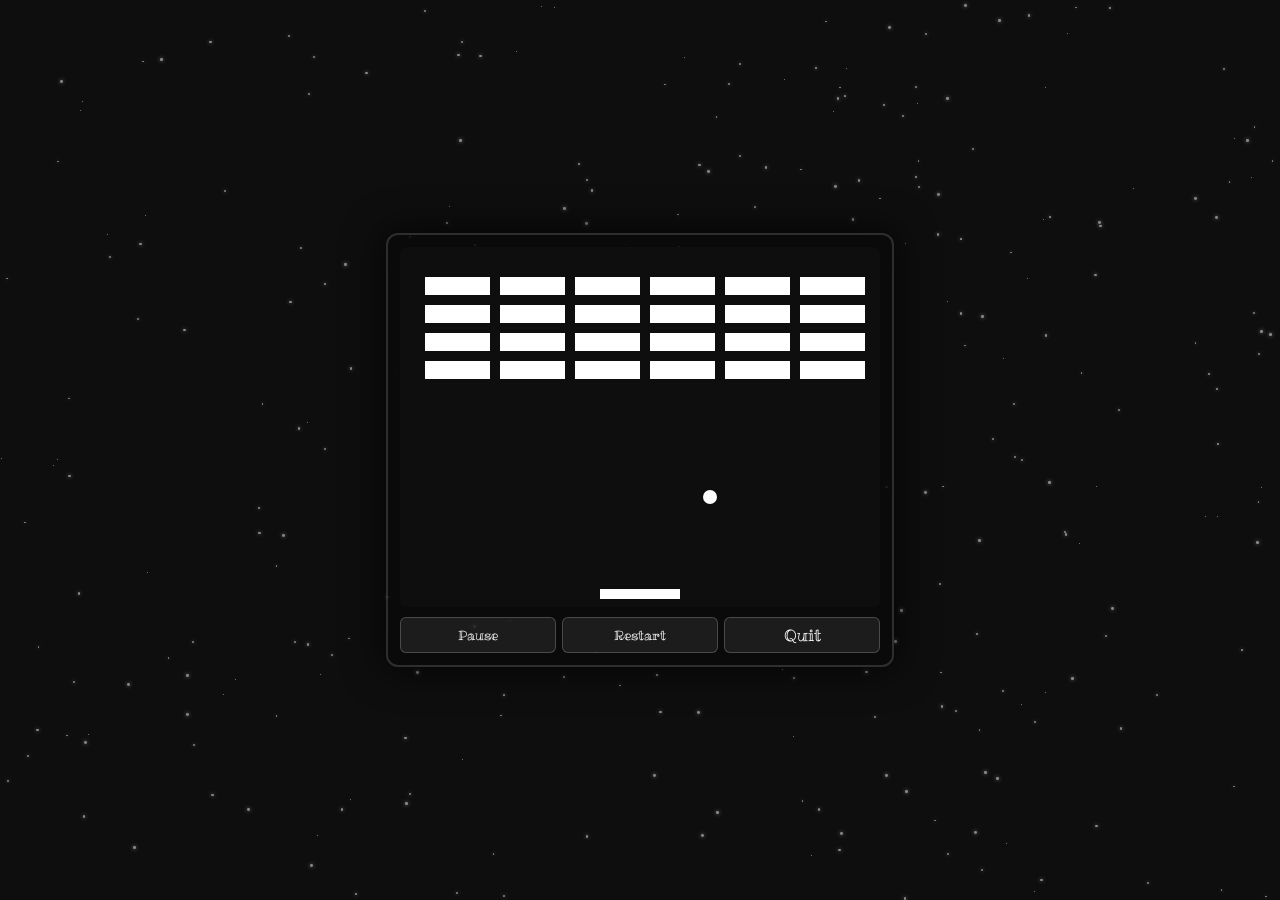
<file: secret/index.html>
<!DOCTYPE html>
<html lang="en">
<head>
  <meta charset="UTF-8">
  <meta name="viewport" content="width=device-width, initial-scale=1.0">
  <title>Secret Area | Portfolio</title>
  <link rel="stylesheet" href="/assets/css/style.css">
  <link rel="stylesheet" href="/assets/css/secret.css">

  <link rel="icon" href="favicon.ico">

  <link rel="icon" type="image/png" sizes="16x16" href="favicon-16x16.png">
  <link rel="icon" type="image/png" sizes="32x32" href="favicon-32x32.png">

  <link rel="apple-touch-icon" href="apple-touch-icon.png">

  <link rel="icon" type="image/png" sizes="192x192" href="android-chrome-192x192.png">
  <link rel="icon" type="image/png" sizes="512x512" href="android-chrome-512x512.png">
  
</head>
<body>
  <div class="dot-background"></div>

  <div class="game-wrapper">
    <div class="game-frame">
      <canvas id="gameCanvas" width="480" height="360"></canvas>

<div class="game-ui">
  <button id="btnPause">Pause</button>
  <button id="btnRestart">Restart</button>
  <a href="/index.html" id="btnQuit">Quit</a>
</div>

<div id="gameMessage" class="game-message hidden">
  Game Over
</div>
    </div>
  </div>

  <script src="/assets/scripts/dots.js"></script>
  <script src="/assets/scripts/secret.js"></script>
</body>

</html>
</file>
<file: assets/css/style.css>
@import url('https://fonts.googleapis.com/css2?family=Ribeye+Marrow&display=swap');

* {
  margin: 0;
  padding: 0;
  box-sizing: border-box;
}

body {
  font-family: "Ribeye Marrow", serif;
  font-weight: 400;
  font-style: normal;
  background-color: #0e0e0e;
  color: white;
  display: flex;
  height: 100vh;
  overflow: hidden;
  position: relative;
}

/* ===============================
   TABS — lógica central
================================ */

.tab {
  display: none;
}

/* todas as tabs ativas: flex column, ocupam tudo */
.tab.active {
  display: flex;
  flex-direction: column;
  width: 100%;
  height: 100%;
}

/* INÍCIO: centraliza perfil, permite absolute dos filhos */
.tab.active#inicio {
  align-items: center;
  justify-content: center;
  position: relative;
  overflow: hidden;
}

/* PROJETOS: scroll interno na grid */
.tab.active#projetos {
  align-items: stretch;
  justify-content: flex-start;
  overflow: hidden;
}

/* PLACEHOLDERS (contatos/feedback): centraliza texto */
.tab.active#contatos,
.tab.active#feedback {
  align-items: center;
  justify-content: center;
}

/* ===============================
   PROJETOS — cards
================================ */

.tab.active#projetos .projetos-container {
  display: grid;
  grid-template-columns: repeat(auto-fill, minmax(240px, 1fr));
  gap: 20px;
  max-width: 900px;
  width: 100%;
  margin: 0 auto;
  padding: 20px;
  flex: 1;
  overflow-y: auto;
}

.tab.active#projetos .projeto-card {
  background: #1e1e1e;
  border-radius: 12px;
  padding: 12px;
  display: flex;
  flex-direction: column;
  gap: 10px;
}

.tab.active#projetos .projeto-preview {
  width: 100%;
  height: 140px;
  object-fit: cover;
  border-radius: 8px;
}

.tab.active#projetos .projeto-desc {
  font-size: 0.9rem;
  color: #ccc;
  flex-grow: 1;
  text-align: justify;
}

.tab.active#projetos .projeto-botoes {
  display: flex;
  gap: 10px;
}

.tab.active#projetos .projeto-botoes img {
  width: 36px;
  height: 36px;
  cursor: pointer;
  transition: transform 0.2s, opacity 0.2s;
}

.tab.active#projetos .projeto-botoes img:hover {
  transform: scale(1.1);
  opacity: 0.85;
}

/* ===============================
   FUNDO DE ESTRELAS
================================ */

.dot-background {
  position: fixed;
  top: 0;
  left: 0;
  width: 100%;
  height: 100%;
  z-index: 0;
  overflow: hidden;
  pointer-events: none;
}

.dot {
  position: absolute;
  background: white;
  border-radius: 50%;
  width: 2px;
  height: 2px;
  opacity: 0.5;
  filter: drop-shadow(0 0 2px white);
  animation: twinkle linear infinite;
}

@keyframes twinkle {
  0%   { opacity: 0.2; transform: scale(0.5); }
  50%  { opacity: 1;   transform: scale(1.2); }
  100% { opacity: 0.2; transform: scale(0.7); }
}

/* ===============================
   SIDEBAR (DESKTOP)
================================ */

.sidebar {
  width: 450px;
  background: rgba(0, 0, 0, 0.493);
  border-right: 1px solid rgba(255, 255, 255, 0.308);
  backdrop-filter: blur(2px);
  -webkit-backdrop-filter: blur(2px);
  display: flex;
  flex-direction: column;
  justify-content: space-between;
  padding: 40px 20px;
  text-align: center;
  z-index: 10;
  position: relative;
  background-size: 200% 200%;
  animation: sidebarGradient 12s ease infinite;
  transition: transform 0.35s cubic-bezier(0.4, 0, 0.2, 1);
  flex-shrink: 0;
}

@keyframes sidebarGradient {
  0%   { background-position: 0% 50%; }
  50%  { background-position: 100% 50%; }
  100% { background-position: 0% 50%; }
}

.sidebar-menu {
  flex-grow: 1;
  display: flex;
  justify-content: center;
  align-items: center;
}

.sidebar-menu ul {
  list-style: none;
  display: flex;
  flex-direction: column;
  gap: 30px;
}

.sidebar a {
  color: white;
  text-decoration: none;
  font-size: 1.4rem;
  font-weight: bold;
  padding: 10px;
  border: 3px solid transparent;
  transition: border 0.2s;
  display: inline-block;
}

.sidebar a:hover {
  border: 3px solid white;
}

.sidebar a.active {
  border: 3px solid white;
}

.sidebar-footer {
  padding-top: 40px;
  font-size: 1.2rem;
  opacity: 0.7;
}

/* ===============================
   LINGUA
================================ */

.sidebar-lang {
  display: flex;
  flex-direction: column;
  align-items: flex-start;
  gap: 8px;
  padding: 12px 10px;
}

.lang-btn {
  display: flex;
  align-items: center;
  gap: 8px;
  background: none;
  border: 2px solid transparent;
  padding: 6px 10px;
  cursor: pointer;
  transition: border 0.2s, transform 0.2s;
}

.lang-btn img {
  width: 28px;
  height: auto;
  display: block;
}

.lang-text {
  font-size: 13px;
  color: #ddd;
  white-space: nowrap;
  font-family: "Ribeye Marrow", serif;
}

.lang-btn:hover {
  border-color: #555;
  transform: scale(1.05);
}

.lang-btn.active {
  border-color: #aaa;
  background-color: rgba(255, 255, 255, 0.05);
}

.lang-btn.active .lang-text {
  color: #fff;
  font-weight: 600;
}

/* ===============================
   CONTEUDO PRINCIPAL
================================ */

/* content nao faz scroll — cada tab cuida do proprio scroll */
.content {
  flex: 1;
  display: flex;
  flex-direction: column;
  align-items: stretch;
  z-index: 1;
  position: relative;
  overflow: hidden;
  min-width: 0;
}

/* tab-container ocupa tudo */
.tab-container {
  display: flex;
  flex-direction: column;
  flex: 1;
  height: 100%;
  overflow: hidden;
}

/* ===============================
   BOLINHAS DE TOPO
================================ */

.bolinhas-topo {
  position: absolute;
  top: 0;
  left: 50%;
  transform: translateX(-50%);
  display: flex;
  gap: 15px;
  padding: 15px;
  animation: slideDown 0.6s ease-out forwards;
  opacity: 0;
  z-index: 2;
  white-space: nowrap;
}

.bolinhas-topo img {
  width: 45px;
  height: 45px;
  object-fit: contain;
  filter: drop-shadow(0 0 2px rgba(0,0,0,0.4));
  transition: transform 0.3s ease;
}

.bolinhas-topo img:hover {
  transform: scale(1.2);
}

@keyframes slideDown {
  0%   { transform: translate(-50%, -30px); opacity: 0; }
  100% { transform: translateX(-50%);       opacity: 1; }
}

/* ===============================
   PERFIL
================================ */

.perfil {
  text-align: center;
  position: relative;
  z-index: 1;
}

.perfil #profile {
  width: 325px;
  height: auto;
  object-fit: cover;
  border-radius: 50%;
  border: 15px solid #cfcfcf07;
  margin-bottom: 20px;
}

#br-flag {
  width: 32px;
  height: auto;
}

.perfil h2 {
  font-size: 1.8rem;
  font-weight: bold;
}

.perfil h3 {
  font-size: 1.7rem;
  opacity: 0.9;
  margin-top: 10px;
}

/* ===============================
   CURSOR / TYPING
================================ */

.cursor {
  display: inline-block;
  animation: blink 1s steps(1) infinite;
  font-weight: bold;
}

@keyframes blink {
  50% { opacity: 0; }
}

.rainbow-text {
  background: linear-gradient(90deg, #444444, #939393, #d2d2d2);
  background-size: 400%;
  background-clip: text;
  color: transparent;
  -webkit-background-clip: text;
  -webkit-text-fill-color: transparent;
  animation: rainbowAnimation 6s linear infinite;
}

@keyframes rainbowAnimation {
  0%   { background-position: 0%   50%; }
  50%  { background-position: 100% 50%; }
  100% { background-position: 0%   50%; }
}

/* ===============================
   CONTACTS (DESKTOP: lateral direita)
================================ */

.contacts {
  position: absolute;
  right: 20px;
  top: 50%;
  transform: translateY(-50%);
  display: flex;
  flex-direction: column;
  gap: 10px;
  padding: 10px;
  z-index: 2;
}

.contacts img {
  width: 50px;
  height: 50px;
  transition: transform 0.3s ease;
}

.contacts img:hover {
  transform: scale(1.2);
}

/* ===============================
   CONTATOS
================================ */

.contatos-card {
  display: flex;
  flex-direction: column;
  align-items: center;
  gap: 20px;
  background: rgba(255, 255, 255, 0.04);
  border: 1px solid rgba(255, 255, 255, 0.1);
  border-radius: 16px;
  padding: 48px 40px;
  max-width: 480px;
  width: 90%;
  text-align: center;
  backdrop-filter: blur(6px);
}

.contatos-card h2 {
  font-size: 1.6rem;
}

.contatos-card p {
  font-size: 0.95rem;
  color: #aaa;
  line-height: 1.6;
}

.mailto-btn {
  display: inline-block;
  padding: 10px 20px;
  border: 2px solid white;
  color: white;
  text-decoration: none;
  font-family: "Ribeye Marrow", serif;
  font-size: 1.2rem;
  background: transparent;
  transition: 0.2s;
  margin-top: 10px;
}

.mailto-btn:hover {
  background: white;
  color: black;
}

/* ===============================
   FEEDBACK
================================ */

.feedback-form {
  display: flex;
  flex-direction: column;
  gap: 12px;
  width: 90%;
  max-width: 480px;
  background: rgba(255, 255, 255, 0.04);
  border: 1px solid rgba(255, 255, 255, 0.1);
  border-radius: 16px;
  padding: 40px;
  backdrop-filter: blur(6px);
}

.tab.active#feedback h2 {
  margin-bottom: 4px;
  font-size: 1.6rem;
}

.tab.active#feedback > p {
  color: #aaa;
  font-size: 0.9rem;
  margin-bottom: 8px;
}

.feedback-form input,
.feedback-form textarea {
  background: rgba(255, 255, 255, 0.06);
  border: 1px solid rgba(255, 255, 255, 0.15);
  border-radius: 8px;
  padding: 10px 14px;
  color: white;
  font-family: "Ribeye Marrow", serif;
  font-size: 0.9rem;
  outline: none;
  transition: border-color 0.2s;
  resize: vertical;
}

.feedback-form input:focus,
.feedback-form textarea:focus {
  border-color: rgba(255, 255, 255, 0.5);
}

.feedback-form input::placeholder,
.feedback-form textarea::placeholder {
  color: #666;
}

.fb-estrelas {
  display: flex;
  align-items: center;
  gap: 10px;
  flex-wrap: wrap;
}

.fb-estrelas > span:first-child {
  font-size: 0.9rem;
  color: #aaa;
}

.estrelas {
  display: flex;
  gap: 4px;
}

.estrelas span {
  font-size: 1.8rem;
  cursor: pointer;
  color: #444;
  transition: color 0.15s, transform 0.1s;
  line-height: 1;
}

.estrelas span:hover {
  transform: scale(1.15);
}

.estrelas span.ativa {
  color: #f5a623;
}

#fb-estrelas-label {
  font-size: 0.85rem;
  color: #aaa;
}

#fb-enviar {
  background: transparent;
  border: 2px solid white;
  color: white;
  font-family: "Ribeye Marrow", serif;
  font-size: 1rem;
  padding: 10px 24px;
  border-radius: 8px;
  cursor: pointer;
  transition: background 0.2s, color 0.2s, transform 0.2s;
  align-self: flex-start;
  margin-top: 4px;
}

#fb-enviar:hover:not(:disabled) {
  background: white;
  color: #0e0e0e;
  transform: scale(1.04);
}

#fb-enviar:disabled {
  opacity: 0.5;
  cursor: not-allowed;
}

.fb-status {
  font-size: 0.88rem;
  margin-top: 2px;
}

.fb-status.sucesso { color: #4caf50; }
.fb-status.erro    { color: #e74c3c; }

/* ===============================
   FEEDBACK + CONTATOS — mobile
================================ */

@media (max-width: 768px) {
  .contatos-card,
  .feedback-form {
    padding: 28px 20px;
  }

  .tab.active#feedback,
  .tab.active#contatos {
    justify-content: flex-start;
    padding-top: 80px;
  }
}

/* ===============================
   HAMBURGUER (escondido no desktop)
================================ */

.hamburger {
  display: none;
  position: fixed;
  top: 16px;
  left: 16px;
  z-index: 200;
  background: rgba(0, 0, 0, 0.6);
  border: 2px solid rgba(255,255,255,0.25);
  backdrop-filter: blur(4px);
  -webkit-backdrop-filter: blur(4px);
  border-radius: 8px;
  width: 44px;
  height: 44px;
  cursor: pointer;
  flex-direction: column;
  justify-content: center;
  align-items: center;
  gap: 6px;
  padding: 8px;
  transition: border-color 0.2s;
}

.hamburger:hover {
  border-color: rgba(255,255,255,0.6);
}

.hamburger span {
  display: block;
  width: 22px;
  height: 2px;
  background: white;
  border-radius: 2px;
  transition: transform 0.3s ease, opacity 0.3s ease;
  transform-origin: center;
}

.hamburger.open span:nth-child(1) {
  transform: translateY(8px) rotate(45deg);
}
.hamburger.open span:nth-child(2) {
  opacity: 0;
  transform: scaleX(0);
}
.hamburger.open span:nth-child(3) {
  transform: translateY(-8px) rotate(-45deg);
}

/* ===============================
   OVERLAY (mobile)
================================ */

.sidebar-overlay {
  display: none;
  position: fixed;
  inset: 0;
  background: rgba(0,0,0,0.55);
  z-index: 9;
  opacity: 0;
  transition: opacity 0.35s ease;
  pointer-events: none;
}

.sidebar-overlay.visible {
  opacity: 1;
}

/* ===============================
   MOBILE <= 768px
================================ */

@media (max-width: 768px) {

  body {
    overflow: clip;
  }

  .hamburger {
    display: flex;
  }

  .sidebar-overlay {
    display: block;
  }

  /* sidebar vira drawer */
  .sidebar {
    position: fixed;
    top: 0;
    left: 0;
    height: 100%;
    width: 280px;
    z-index: 100;
    transform: translateX(-100%);
    padding: 40px 20px 30px;
  }

  .sidebar.open {
    transform: translateX(0);
  }

  /* content e tab-container ocupam tela toda */
  .content {
    width: 100%;
    height: 100vh;
    overflow: clip;
  }

  .tab-container {
    height: 100%;
    overflow: hidden;
    flex: 1 0 0; 
    min-height: 0; /* necessário no Safari para flex children com overflow */
  }

  /* cada tab ativa: tem seu proprio scroll vertical */
  .tab.active {
    height: 100%;
    overflow-y: auto;
    min-height: 0;
    overflow-x: hidden;
    padding: 70px 16px 24px; /* espaco pro hamburguer no topo */
    align-items: center;
    justify-content: flex-start;
    -webkit-overflow-scrolling: touch;
  }

  /* inicio: position relative para os filhos absolutos */
  .tab.active#inicio {
    position: relative;
    justify-content: flex-start;
    overflow-y: auto;
    overflow-x: hidden;
  }

  /* bolinhas: sai do absolute, quebra em linhas */
  .bolinhas-topo {
    position: relative;
    top: unset;
    left: unset;
    transform: none;
    animation: none;
    opacity: 1;
    display: flex;
    flex-wrap: wrap;
    justify-content: center;
    white-space: normal;
    gap: 12px;
    padding: 0 0 12px;
    width: 100%;
    margin-bottom: 4px;
  }

  .bolinhas-topo img {
    width: 36px;
    height: 36px;
    flex-shrink: 0;
  }

  /* tab-content centraliza o perfil */
  .tab-content {
    display: flex;
    justify-content: center;
    width: 100%;
  }

  .perfil #profile {
    width: 250px;
    border-width: 8px;
  }

  .perfil h2 {
    font-size: 1.15rem;
  }

  .perfil h3 {
    font-size: 1.05rem;
  }

  /* contacts: horizontal abaixo do perfil */
  .contacts {
    position: relative;
    right: unset;
    top: unset;
    transform: none;
    flex-direction: row;
    justify-content: center;
    gap: 16px;
    margin-top: 20px;
    padding: 0 0 16px;
  }

  .contacts img {
    width: 42px;
    height: 42px;
  }

  /* projetos: coluna unica, scroll da propria tab */
  .tab.active#projetos {
    overflow-y: auto;
    align-items: stretch;
  }

  .tab.active#projetos .projetos-container {
    grid-template-columns: 1fr;
    overflow-y: visible;
    max-width: 100%;
    padding: 0 4px 20px;
    flex: unset;
  }

  /* sidebar */
  .sidebar a {
    font-size: 1.15rem;
  }

  .sidebar-menu ul {
    gap: 22px;
  }

  .sidebar-footer {
    font-size: 0.9rem;
  }
}

/* ===============================
   TABLET  769px - 1024px
================================ */

@media (min-width: 769px) and (max-width: 1024px) {

  .sidebar {
    width: 300px;
  }

  .sidebar a {
    font-size: 1.15rem;
  }

  .sidebar-menu ul {
    gap: 22px;
  }

  .perfil #profile {
    width: 240px;
  }

  .perfil h2 { font-size: 1.4rem; }
  .perfil h3 { font-size: 1.3rem; }

  .bolinhas-topo img {
    width: 38px;
    height: 38px;
  }

  .contacts img {
    width: 44px;
    height: 44px;
  }

  .tab.active#projetos .projetos-container {
    grid-template-columns: repeat(2, 1fr);
    max-width: 100%;
  }
}

/* ===============================
   TELA GRANDE >= 1440px
================================ */

@media (min-width: 1440px) {

  .sidebar {
    width: 480px;
  }

  .sidebar a { font-size: 1.55rem; }

  .perfil #profile { width: 370px; }
  .perfil h2 { font-size: 2rem; }
  .perfil h3 { font-size: 1.9rem; }

  .bolinhas-topo img {
    width: 52px;
    height: 52px;
  }

  .contacts img {
    width: 58px;
    height: 58px;
  }

  .tab.active#projetos .projetos-container {
    max-width: 1200px;
    grid-template-columns: repeat(auto-fill, minmax(280px, 1fr));
  }
}

/* ===============================
   TELA MUITO GRANDE >= 1920px
================================ */

@media (min-width: 1920px) {

  .sidebar { width: 520px; }
  .sidebar a { font-size: 1.7rem; }

  .perfil #profile { width: 420px; }
  .perfil h2 { font-size: 2.2rem; }
  .perfil h3 { font-size: 2rem; }

  .bolinhas-topo img {
    width: 58px;
    height: 58px;
  }

  .tab.active#projetos .projetos-container {
    max-width: 1500px;
  }
}
</file>
<file: assets/css/secret.css>
.game-wrapper {
  position: relative;
  z-index: 2;
  width: 100%;
  height: 100vh;
  display: flex;
  justify-content: center;
  align-items: center;
}

.game-frame {
  background: rgba(10, 10, 10, 0.85);
  border: 2px solid rgba(255, 255, 255, 0.15);
  border-radius: 12px;
  padding: 12px;
  box-shadow: 0 0 40px rgba(0, 0, 0, 0.8);
}

#gameCanvas {
  display: block;
  background: #0e0e0e;
  border-radius: 6px;
}

.game-ui {
  margin-top: 10px;
  display: flex;
  justify-content: space-between;
  gap: 6px;
}

.game-ui button,
.game-ui a {
  flex: 1;
  padding: 6px;
  font-family: inherit;
  background: rgba(255, 255, 255, 0.08);
  color: white;
  border: 1px solid rgba(255, 255, 255, 0.2);
  border-radius: 6px;
  cursor: pointer;
  text-align: center;
  text-decoration: none;
}

.game-ui button:hover,
.game-ui a:hover {
  background: rgba(255, 255, 255, 0.2);
}

.game-message {
  position: absolute;
  inset: 0;
  display: flex;
  justify-content: center;
  align-items: center;
  font-size: 2rem;
  background: rgba(0, 0, 0, 0.75);
  color: white;
  border-radius: 12px;
}

.hidden {
  display: none;
}
</file>
